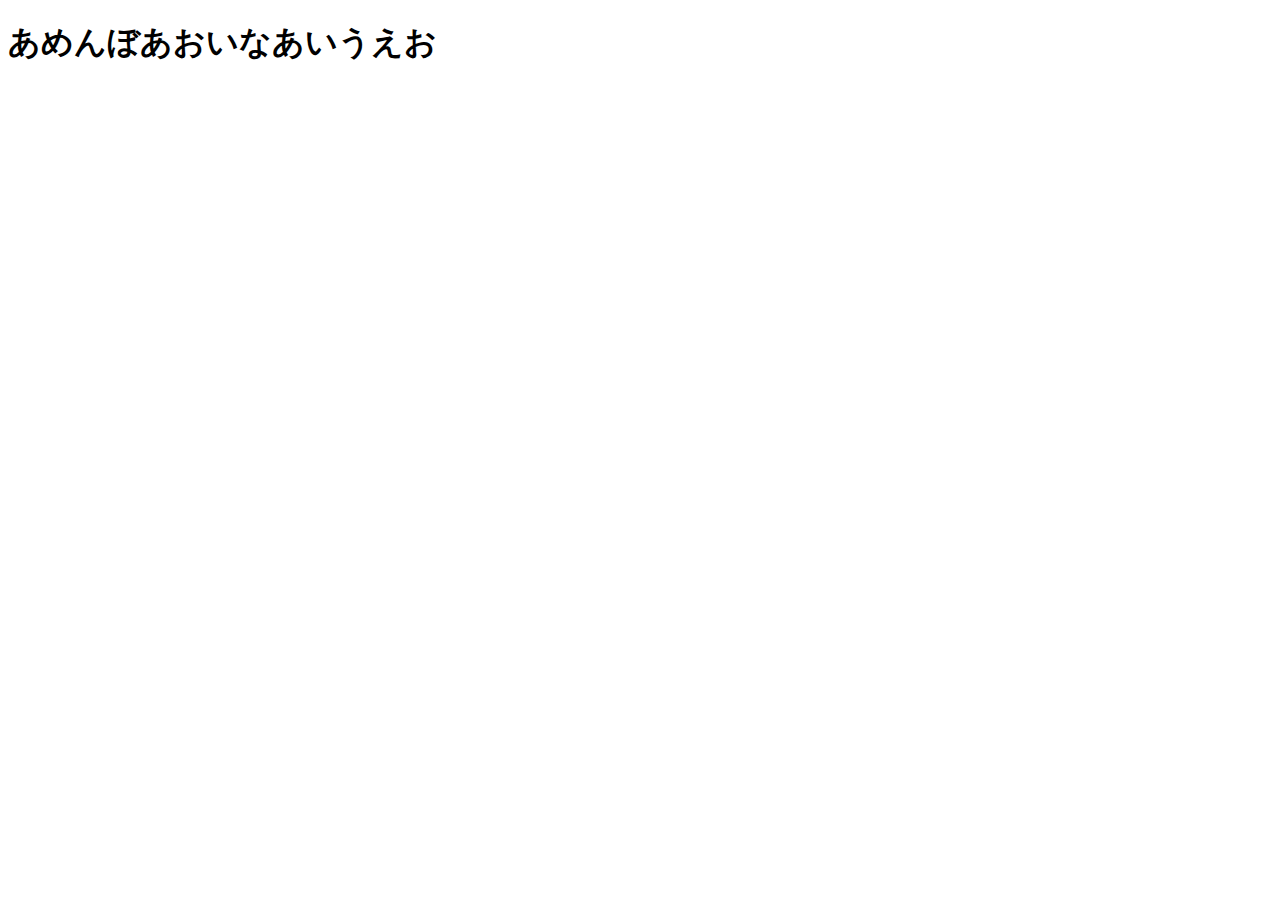
<file: index.html>
<!DOCTYPE html>
<html>
    <head>
        <meta http-equiv="X-UA-Compatible" content="IE=edge">
        <title>CSS練習問題 | TECH PJIN</title>
        <meta charset="utf-8">
        <meta name="viewport" content="width=device-width, initial-scale=1">
    </head>
    <body>
            <h1> あめんぼあおいなあいうえお</h1>
    </body>
</html>
</file>
